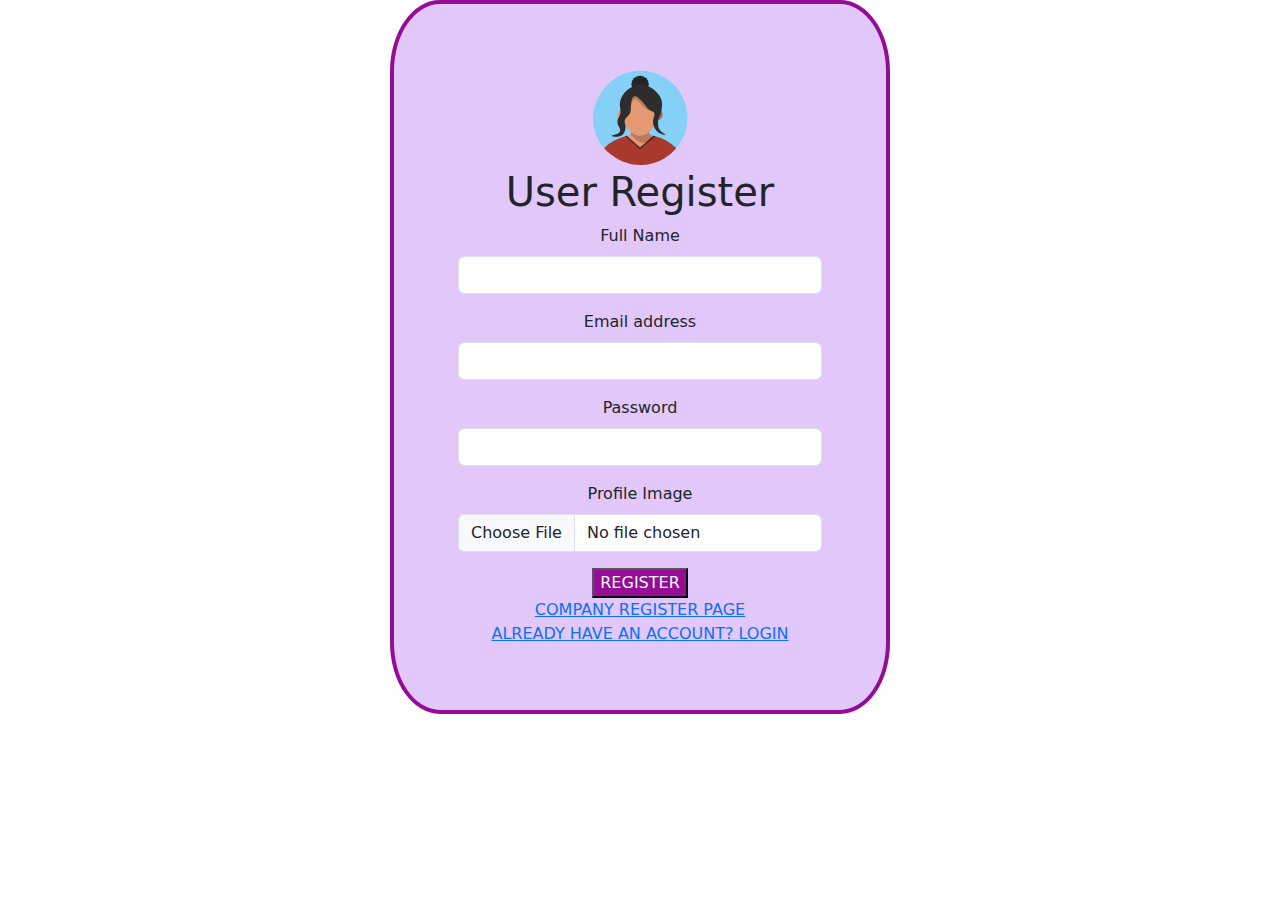
<file: 02.12 task/index.html>
<!DOCTYPE html>
<html lang="en">
<head>
    <meta charset="UTF-8">
    <meta name="viewport" content="width=device-width, initial-scale=1.0">
    <title>Document</title>
    <link rel="stylesheet" href="./style.css">
    <link rel="stylesheet" href="https://cdn.jsdelivr.net/npm/bootstrap@5.3.3/dist/css/bootstrap.min.css">
</head>
<body>
    <form class="form">
        <div class="title">
            <img src="./female-avatar-girl-face-woman-user-4.svg" alt="">
            <h1>User Register</h1>
        </div>
        <div class="mb-3">
            <label for="exampleInputText1" class="form-label">Full Name</label>
            <input type="text" class="form-control" id="exampleInputText1" >
          </div>
        <div class="mb-3">
          <label for="exampleInputEmail1" class="form-label">Email address</label>
          <input type="email" class="form-control" id="exampleInputEmail1" aria-describedby="emailHelp">
        </div>
        <div class="mb-3">
          <label for="exampleInputPassword1" class="form-label">Password</label>
          <input type="password" class="form-control" id="exampleInputPassword1">
        </div>
        <div class="mb-3">
            <label for="exampleInputImage1" class="form-label">Profile Image</label>
            <input type="file" class="form-control" id="exampleInputImage1">
          </div>
        <button type="button" class="register-btn" >REGISTER</button>
        <br>
        <a href="./company.html">COMPANY REGISTER PAGE</a>
        <br>
        <a href="./login.html">ALREADY HAVE AN ACCOUNT? LOGIN</a>
      </form>

    
</body>
</html>
</file>
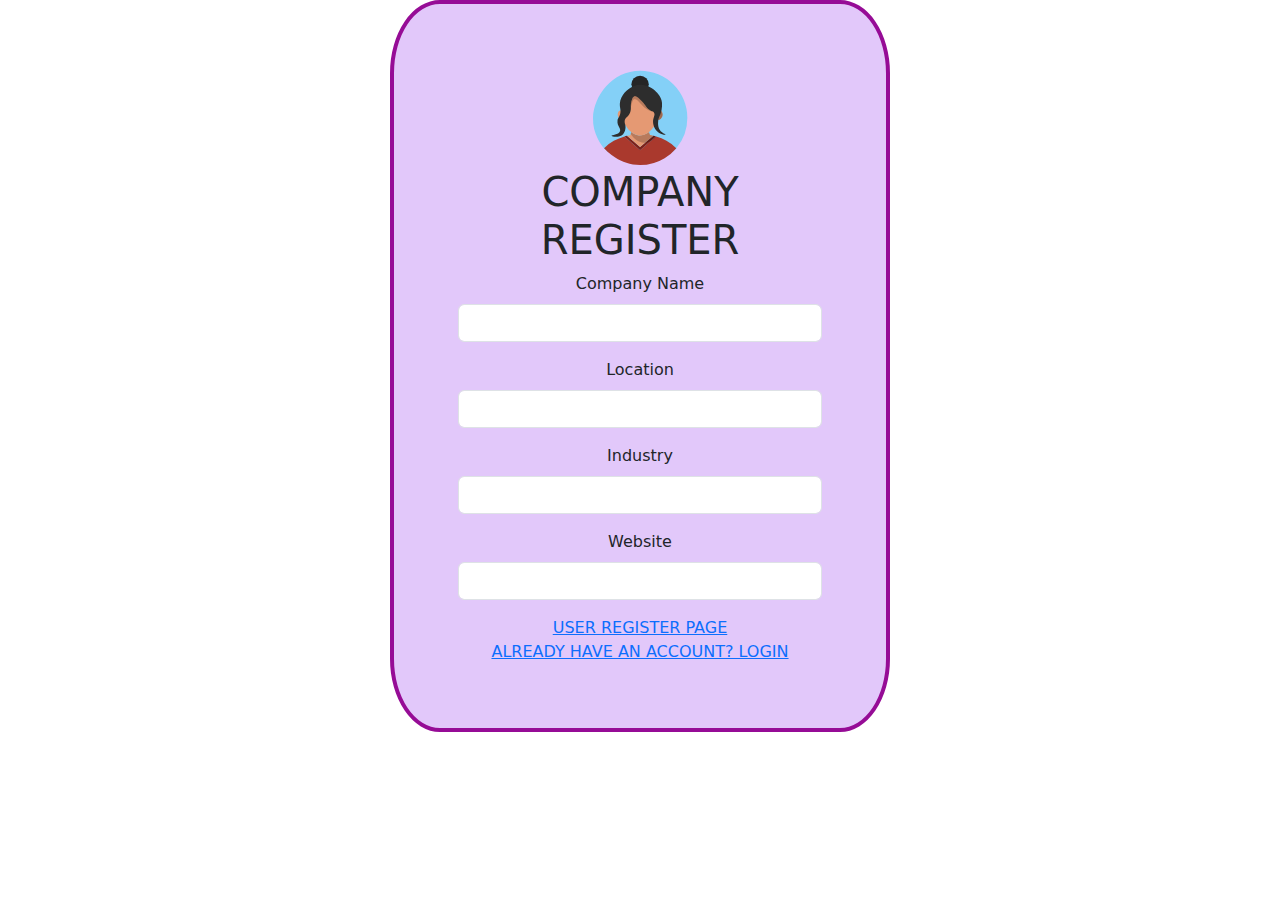
<file: 02.12 task/company.html>
<!DOCTYPE html>
<html lang="en">
<head>
    <meta charset="UTF-8">
    <meta name="viewport" content="width=device-width, initial-scale=1.0">
    <title>Document</title>
    <link rel="stylesheet" href="./style.css">
    <link rel="stylesheet" href="https://cdn.jsdelivr.net/npm/bootstrap@5.3.3/dist/css/bootstrap.min.css">
</head>
<body>
    <form class="form">
        <div class="title">
            <img src="./female-avatar-girl-face-woman-user-4.svg" alt="">
            <h1>COMPANY REGISTER</h1>
        </div>
        <div class="mb-3">
            <label for="exampleInputText1" class="form-label">Company Name</label>
            <input type="text" class="form-control" id="exampleInputText1" >
          </div>
        <div class="mb-3">
          <label for="exampleInputLocation1" class="form-label">Location</label>
          <input type="text" class="form-control" id="exampleInputLocation1" >
        </div>
        <div class="mb-3">
          <label for="exampleInputIndustry1" class="form-label">Industry</label>
          <input type="text" class="form-control" id="exampleInputIndustry1">
        </div>
        <div class="mb-3">
            <label for="exampleInputWebsite1" class="form-label">Website</label>
            <input type="text" class="form-control" id="exampleInputWebsite1">
          </div>
        <a href="./index.html">USER REGISTER PAGE</a>
        <br>
        <a href="./login.html">ALREADY HAVE AN ACCOUNT? LOGIN</a>
      </form>
</body>
</html>
</file>
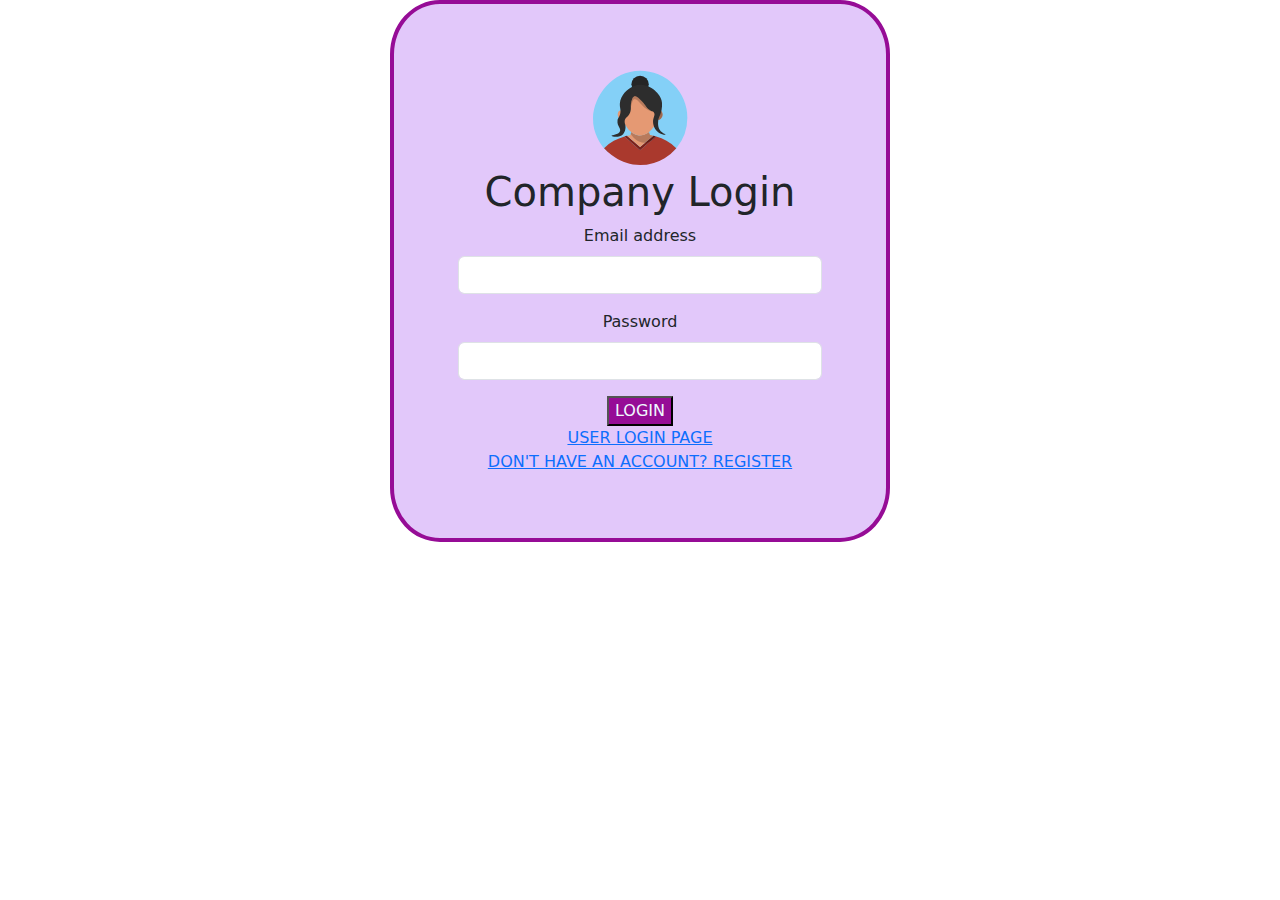
<file: 02.12 task/login.html>
<!DOCTYPE html>
<html lang="en">
<head>
    <meta charset="UTF-8">
    <meta name="viewport" content="width=device-width, initial-scale=1.0">
    <title>Document</title>
    <link rel="stylesheet" href="./style.css">
    <link rel="stylesheet" href="https://cdn.jsdelivr.net/npm/bootstrap@5.3.3/dist/css/bootstrap.min.css">
</head>
<body>
    <form class="form">
        <div class="title">
            <img src="./female-avatar-girl-face-woman-user-4.svg" alt="">
            <h1>Company Login</h1>
        </div>
        <div class="mb-3">
          <label for="exampleInputEmail1" class="form-label">Email address</label>
          <input type="email" class="form-control" id="exampleInputEmail1" aria-describedby="emailHelp">
        </div>
        <div class="mb-3">
          <label for="exampleInputPassword1" class="form-label">Password</label>
          <input type="password" class="form-control" id="exampleInputPassword1">
        </div>
        <button type="button" class="register-btn" >LOGIN</button>
        <br>
        <a href="./index.html">USER LOGIN PAGE</a>
        <br>
        <a href="./company.html">DON'T HAVE AN ACCOUNT? REGISTER</a>
      </form>
</body>
</html>
</file>
<file: 02.12 task/style.css>
.title img{
    margin: 0 auto;
    width: 100px;
    height: 100px;
}
 .form{
    width: 500px;
    padding: 5%;
    margin: 0 auto;
    text-align: center;
    border: 4px solid rgb(150, 12, 150);
    border-radius: 10%;
    background-color: rgb(226, 200, 250);
 }


 .register-btn{
    background-color: rgb(150, 12, 150);
    color: aliceblue;
 }
</file>
